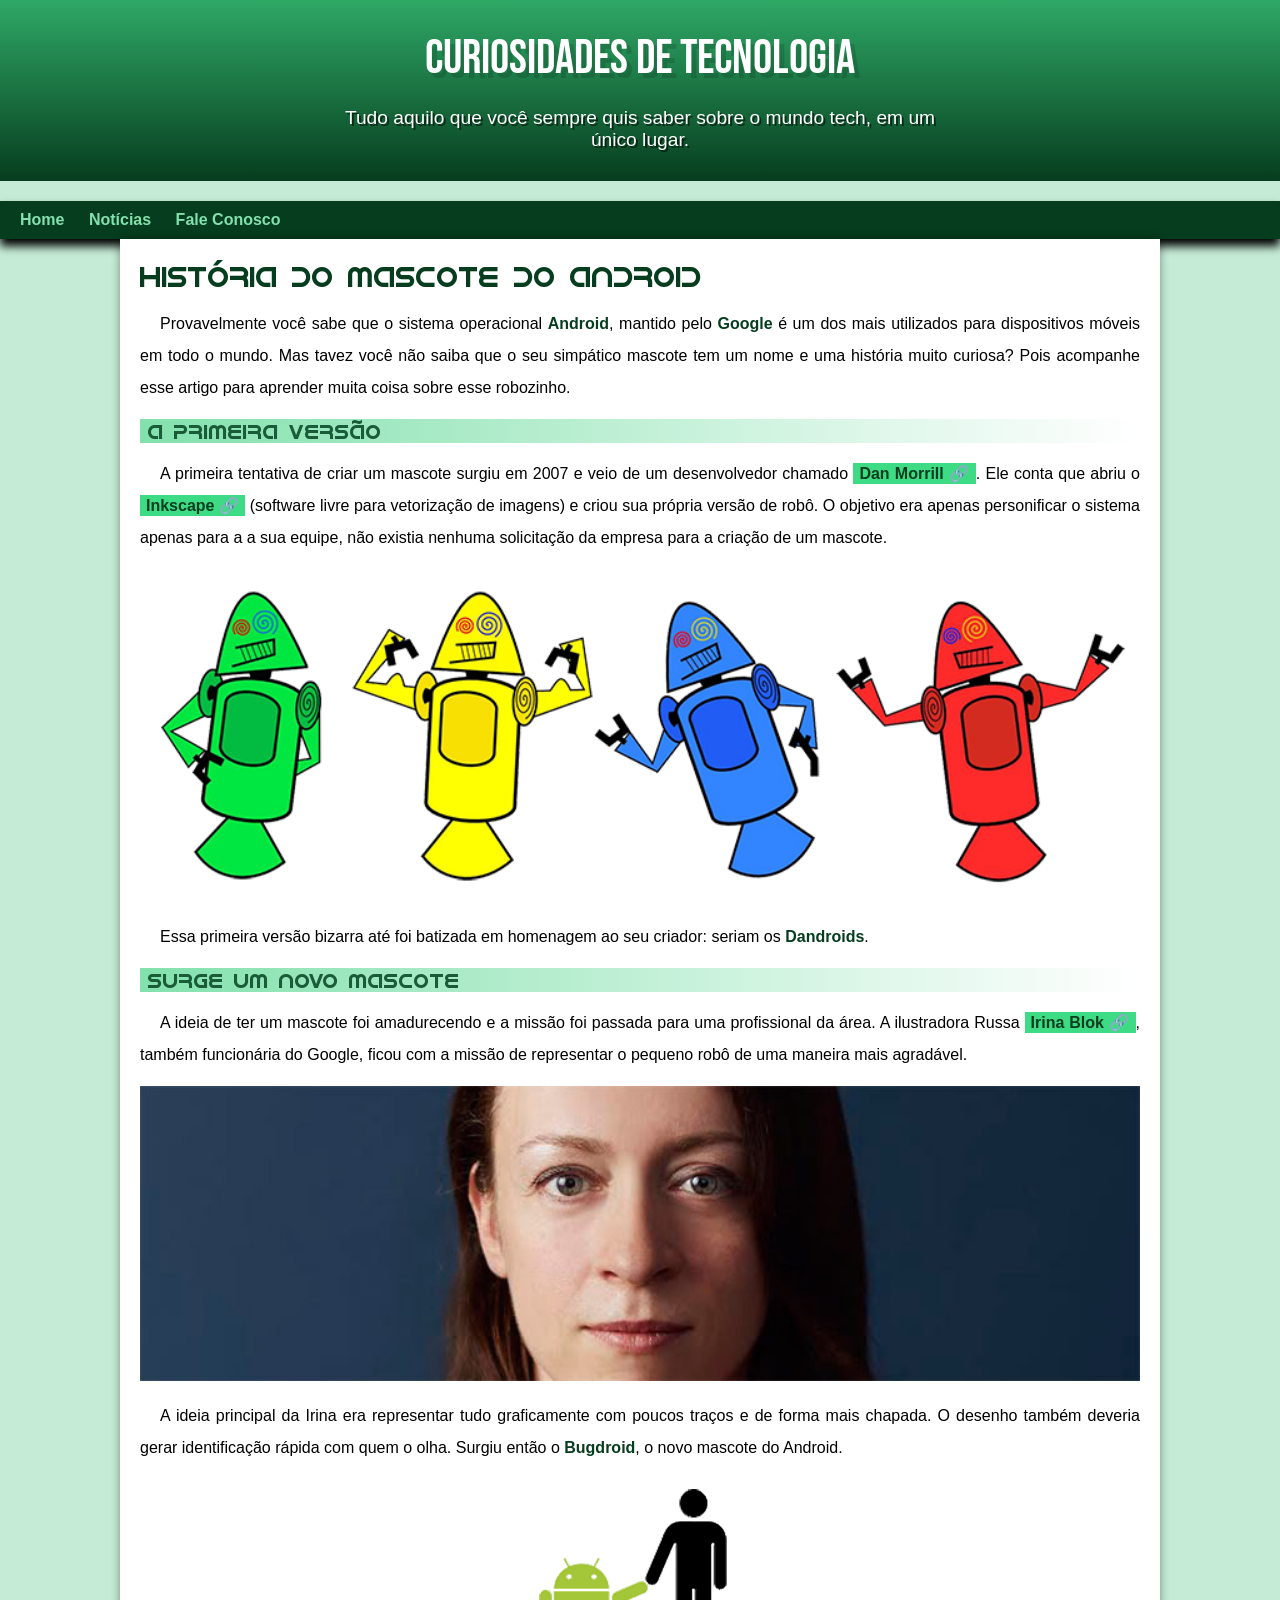
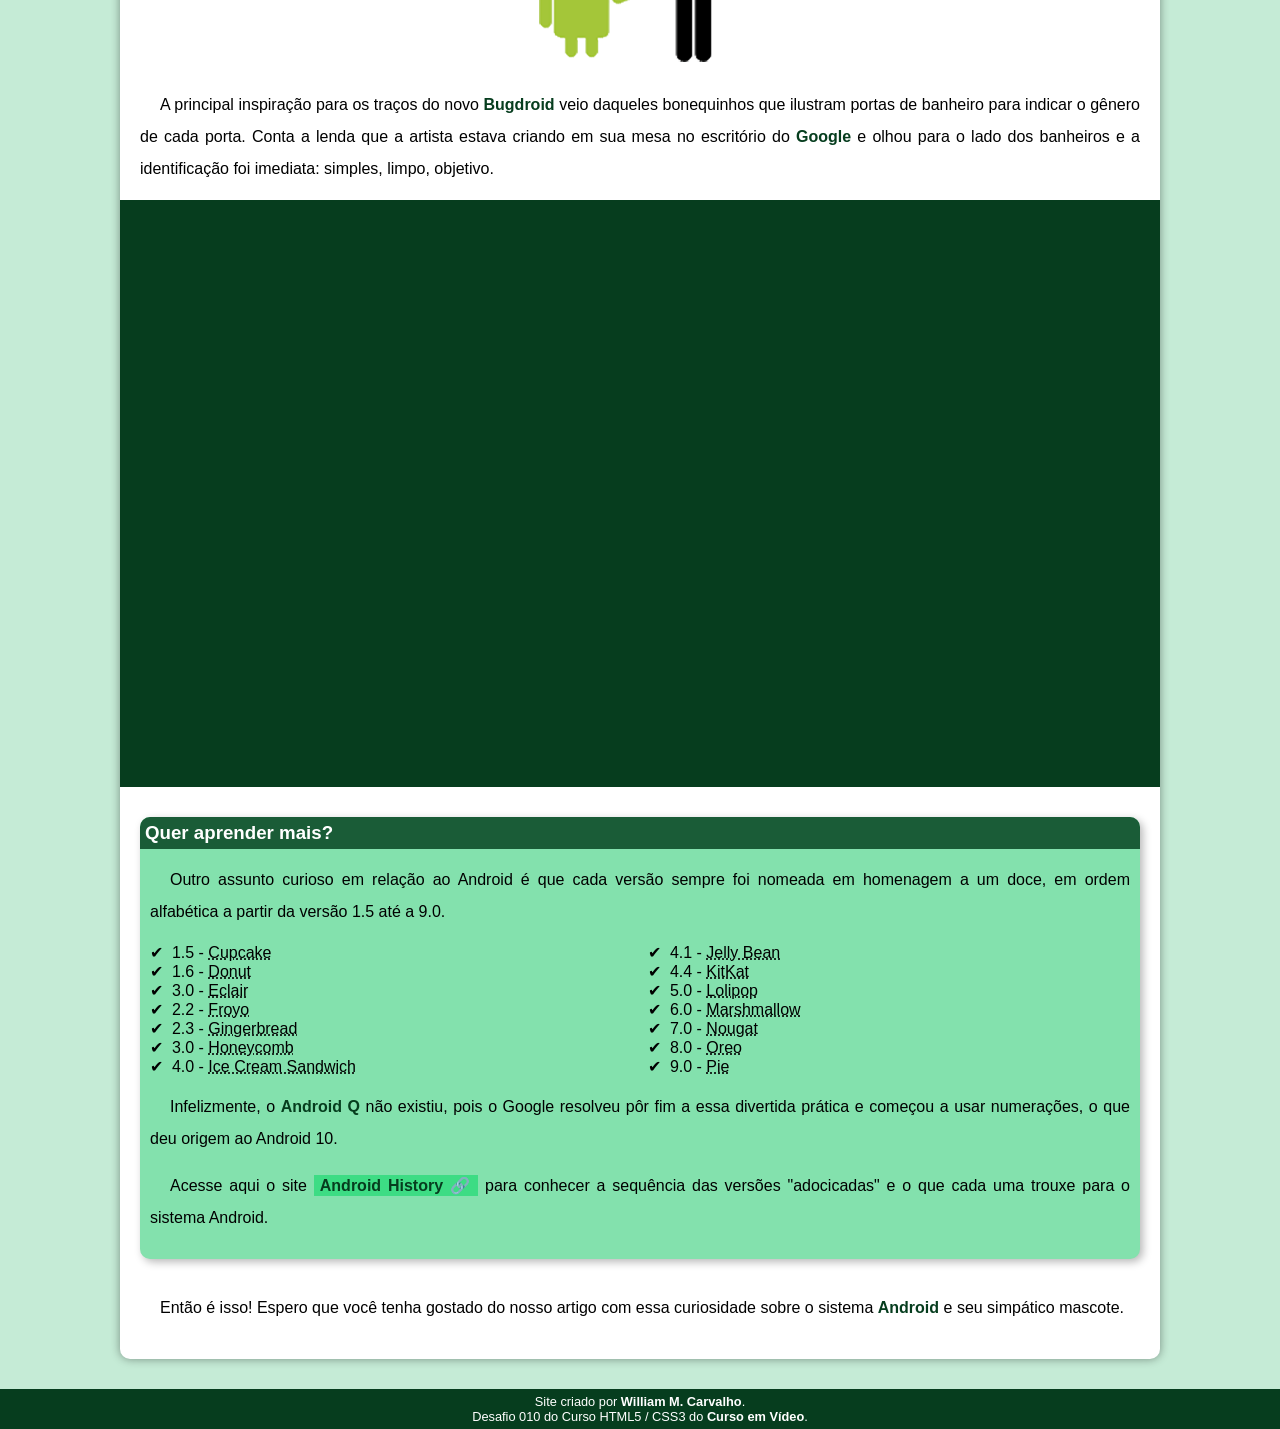
<file: index.html>
<!DOCTYPE html>
<html lang="pt-br">
<head>
    <meta charset="UTF-8">
    <meta http-equiv="X-UA-Compatible" content="IE=edge">
    <meta name="viewport" content="width=device-width, initial-scale=1.0">
    
    <link rel="stylesheet" href="style/style.css">
    
    <title>Como surgiu o mascote do Android</title>

    <link rel="shortcut icon" href="imagens/favicon.ico" type="image/x-icon">
</head>
<body>
    <header>
        <h1>Curiosidades de Tecnologia</h1>
        <p>Tudo aquilo que você sempre quis saber sobre o mundo tech, em um único lugar.</p>
    </header>
    <nav>
        <a href="#">Home</a>
        <a href="#">Notícias</a>
        <a href="#">Fale Conosco</a>
    </nav>
    <main>
        <article>
            <h1>História do Mascote do Android</h1>

            <p>Provavelmente você sabe que o sistema operacional <strong>Android</strong>, mantido pelo <strong>Google</strong> é um dos mais utilizados para dispositivos móveis em todo o mundo. Mas tavez você não saiba que o seu simpático mascote tem um nome e uma história muito curiosa? Pois acompanhe esse artigo para aprender muita coisa sobre esse robozinho.</p>

            <h2>A primeira versão</h2>

            <p>A primeira tentativa de criar um mascote surgiu em 2007 e veio de um desenvolvedor chamado <a href="https://androidcommunity.com/dan-morrill-shows-us-the-android-mascot-that-almost-was-20130103/" target="_blank" class="externo">Dan Morrill</a>. Ele conta que abriu o <a href="https://inkscape.org/pt-br/" target="_blank" class="externo">Inkscape</a> (software livre para vetorização de imagens) e criou sua própria versão de robô. O objetivo era apenas personificar o sistema apenas para a a sua equipe, não existia nenhuma solicitação da empresa para a criação de um mascote.</p>

            <picture>
                <source media="(max-width: 670px)" srcset="imagens/dan-droids-pq.png">
                <img src="imagens/dan-droids.png" alt="Primeiro mascote do Android">
            </picture>

            <p>Essa primeira versão bizarra até foi batizada em homenagem ao seu criador: seriam os <strong>Dandroids</strong>.</p>

            <h2>Surge um novo mascote</h2>

            <p>A ideia de ter um mascote foi amadurecendo e a missão foi passada para uma profissional da área. A ilustradora Russa <a href="https://www.irinablok.com/" target="_blank" class="externo">Irina Blok</a>, também funcionária do Google, ficou com a missão de representar o pequeno robô de uma maneira mais agradável.</p>
            
            <picture>
                <source media="(max-width: 670px)" srcset="imagens/irina-blok-pq.jpg">
                <img src="imagens/irina-blok.jpg" alt="Irina Block, criado do Bugdroid">
            </picture>
            

            <p>A ideia principal da Irina era representar tudo graficamente com poucos traços e de forma mais chapada. O desenho também deveria gerar identificação rápida com quem o olha. Surgiu então o <strong>Bugdroid</strong>, o novo mascote do Android.</p>
           
            <img src="imagens/bugdroid.png" class="pequena" alt="Bugdroid">
           
            

            <p>A principal inspiração para os traços do novo <strong>Bugdroid</strong> veio daqueles bonequinhos que ilustram portas de banheiro para indicar o gênero de cada porta. Conta a lenda que a artista estava criando em sua mesa no escritório do <strong>Google</strong> e olhou para o lado dos banheiros e a identificação foi imediata: simples, limpo, objetivo.</p>

            <div class="video">
                <iframe width="560" height="315" src="https://www.youtube.com/embed/l2UDgpLz20M" title="YouTube video player" frameborder="0" allow="accelerometer; autoplay; clipboard-write; encrypted-media; gyroscope; picture-in-picture; web-share" allowfullscreen></iframe>
            </div>
            
            <aside>
                <h3>Quer aprender mais?</h3>

                <p>Outro assunto curioso em relação ao Android é que cada versão sempre foi nomeada em homenagem a um doce, em ordem alfabética a partir da versão 1.5 até a 9.0.</p>

                <ul>
                    <li><abb>1.5 - <abbr title="Bolo de Copo">Cupcake</abbr></abb></li>
                    <li>1.6 - <abbr title="Rosquinha">Donut</abbr></li>
                    <li>3.0 - <abbr title="Bomba">Eclair</abbr></li>
                    <li>2.2 - <abbr title="Iogurte Congelado">Froyo</abbr></li>
                    <li>2.3 - <abbr title="Biscoito de Gengibre">Gingerbread</abbr></li>
                    <li>3.0 - <abbr title="Favo de Mel">Honeycomb</abbr></li>
                    <li>4.0 - <abbr title="Sanduiche de Sorvete">Ice Cream Sandwich</abbr></li>
                    <li>4.1 - <abbr title="Jujuba">Jelly Bean</abbr></li>
                    <li>4.4 - <abbr title="KitKat">KitKat</abbr></li>
                    <li>5.0 - <abbr title="Pirulito">Lolipop</abbr></li>
                    <li>6.0 - <abbr title="Marshmallow">Marshmallow</abbr></li>
                    <li>7.0 - <abbr title="Torrone">Nougat</abbr></li>
                    <li>8.0 - <abbr title="Oreo">Oreo</abbr></li>
                    <li>9.0 - <abbr title="Torta">Pie</abbr></li>
                </ul>
                <p>Infelizmente, o <strong>Android Q</strong> não existiu, pois o Google resolveu pôr fim a essa divertida prática e começou a usar numerações, o que deu origem ao Android 10.</p>
                <p>Acesse aqui o site <a href="https://www.android.com/intl/en_uk/history/#donut" target="_blank" class="externo">Android History</a> para conhecer a sequência das versões "adocicadas" e o que cada uma trouxe para o sistema Android.</p>
            </aside>
            <br>
            
            <p>Então é isso! Espero que você tenha gostado do nosso artigo com essa curiosidade sobre o sistema <strong>Android </strong>e seu simpático mascote.</p>
        </article>
    </main>
    <footer>Site criado por <a href="https://github.com/williamcarvalho87" target="_blank">William M. Carvalho</a>. <br>
            Desafio 010 do Curso HTML5 / CSS3 do <a href="https://www.youtube.com/watch?v=xS2D9x8odoE&list=PLHz_AreHm4dlUpEXkY1AyVLQGcpSgVF8s&index=31" target="_blank">Curso em Vídeo</a>.
    </footer>
    
</body>
</html>
</file>
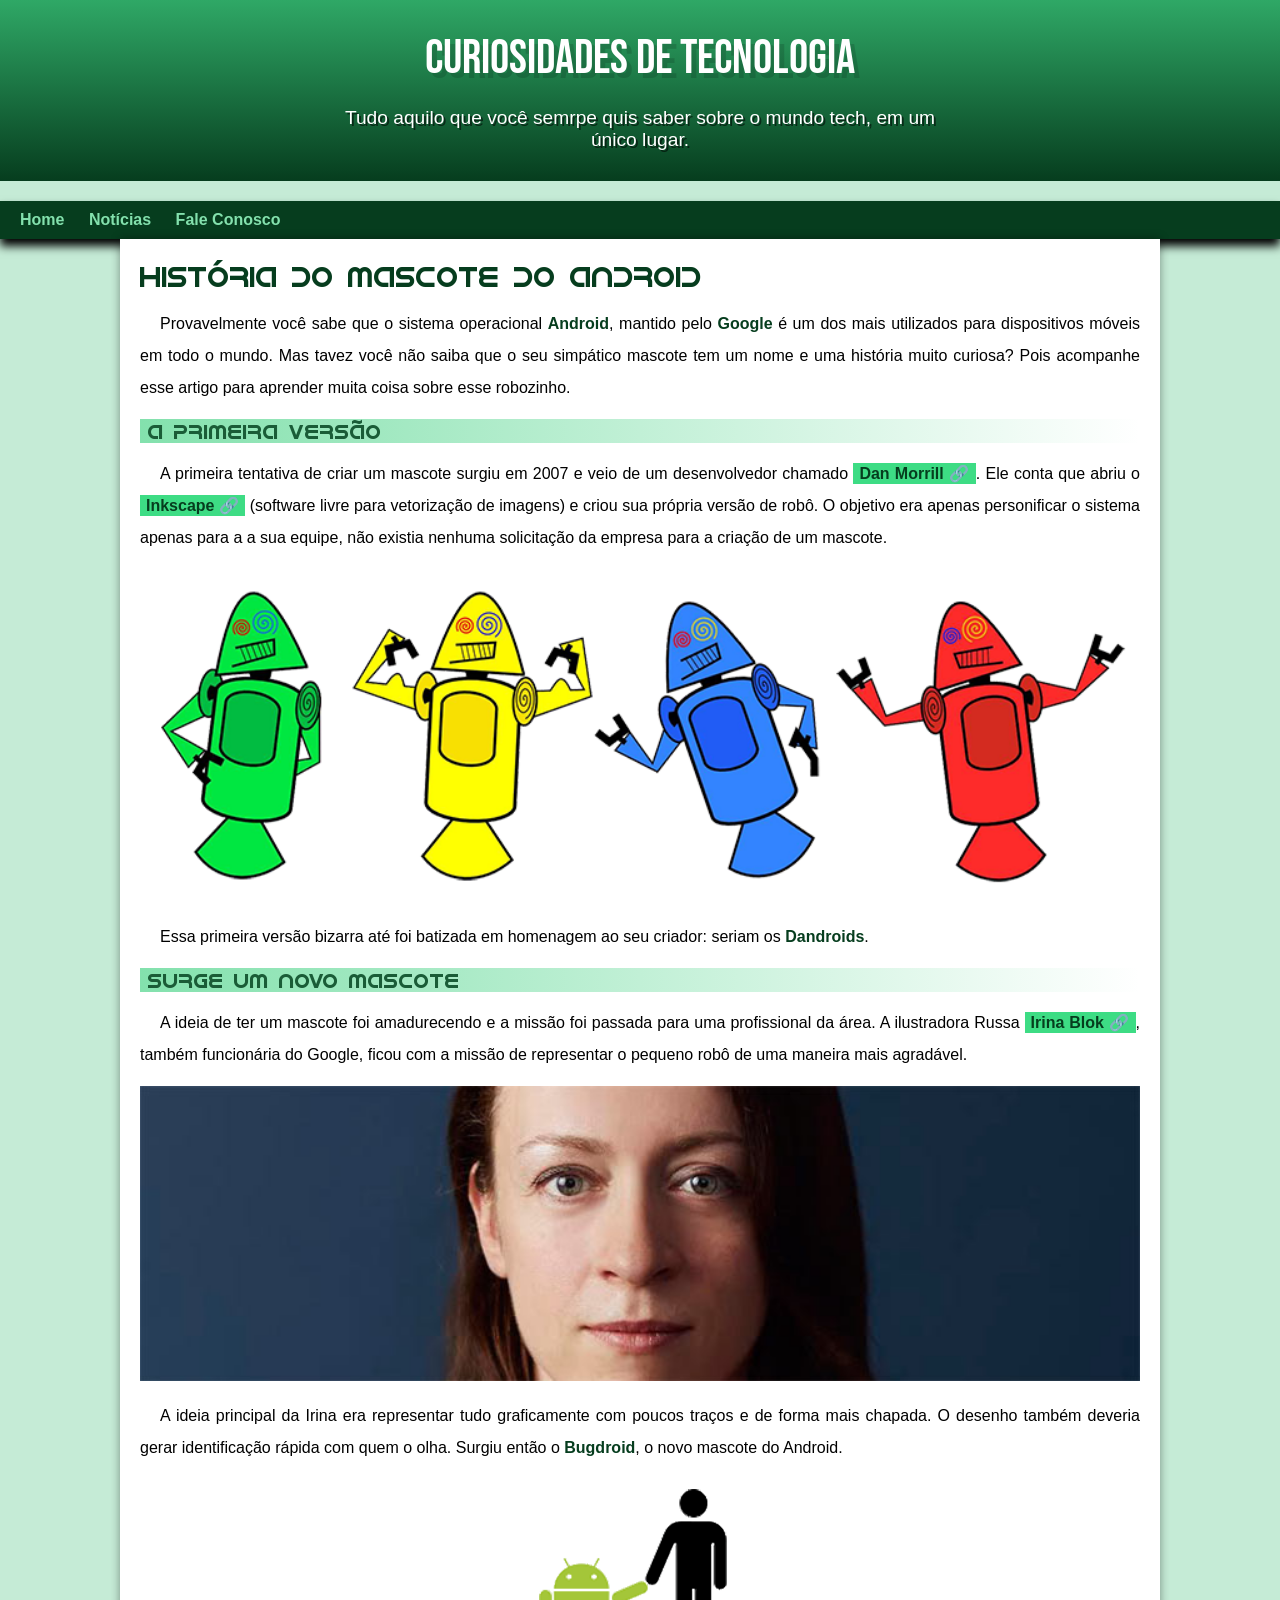
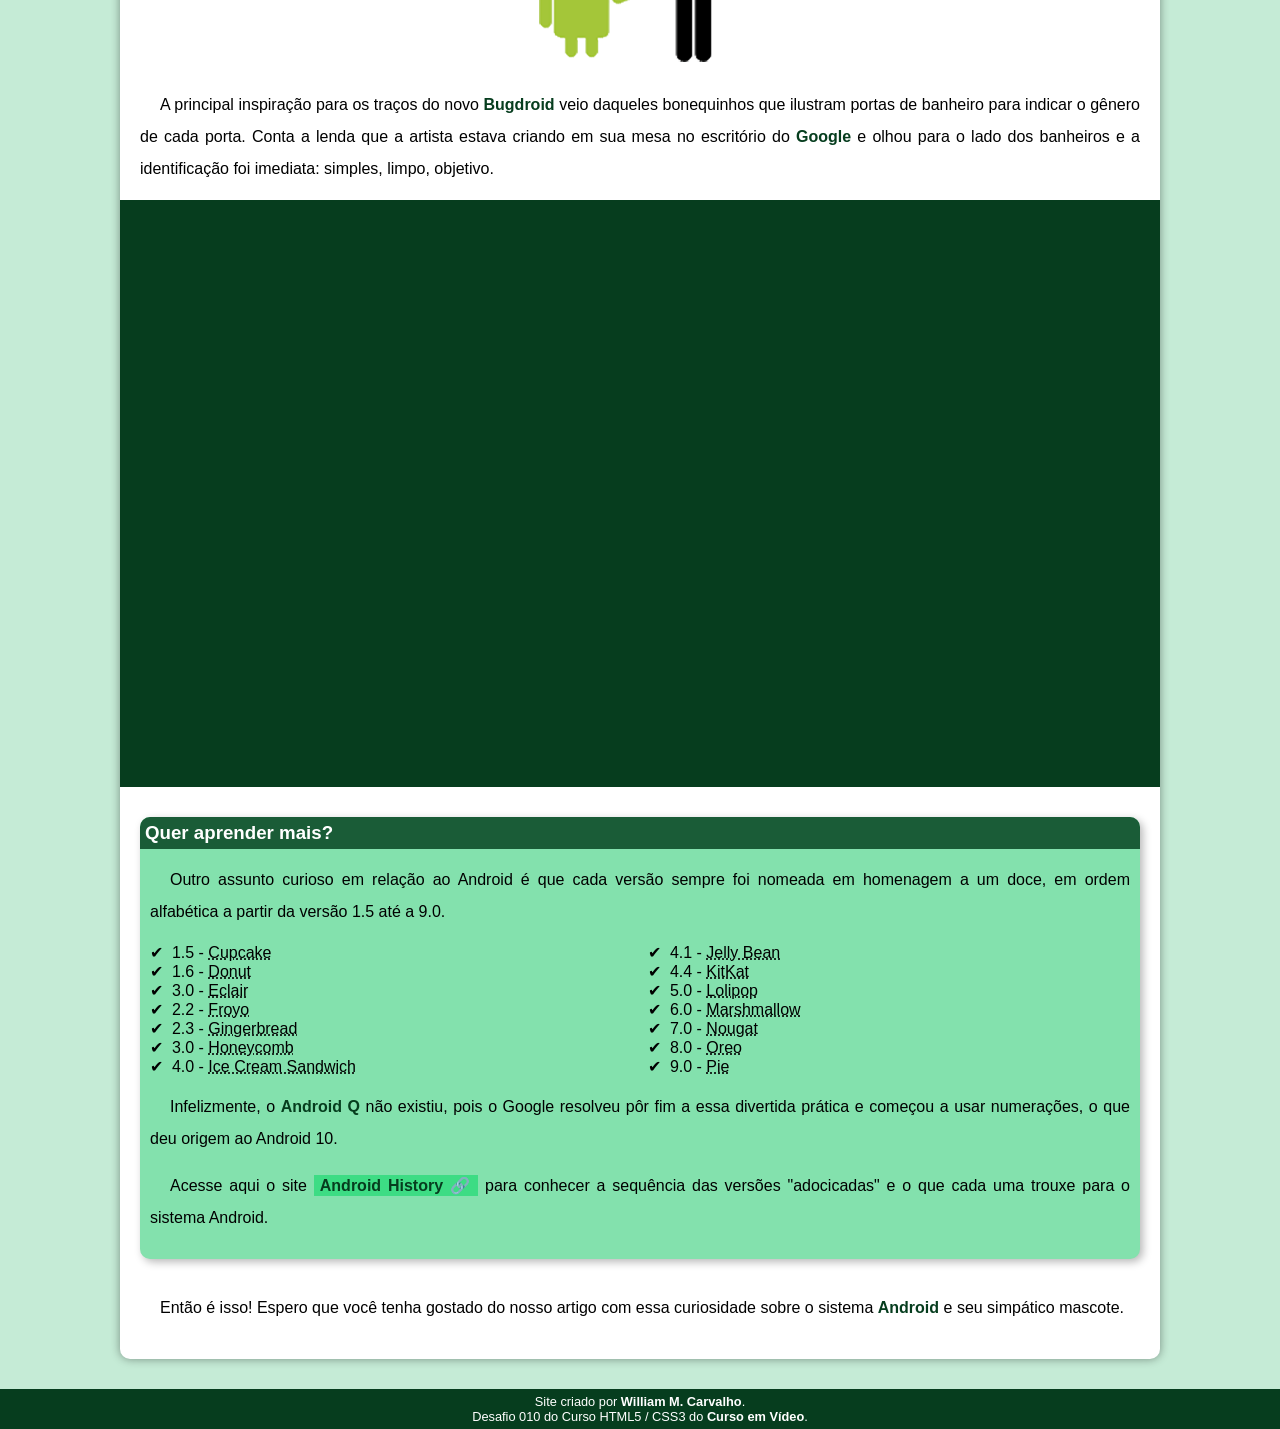
<file: index.html.html>
<!DOCTYPE html>
<html lang="pt-br">
<head>
    <meta charset="UTF-8">
    <meta http-equiv="X-UA-Compatible" content="IE=edge">
    <meta name="viewport" content="width=device-width, initial-scale=1.0">
    
    <link rel="stylesheet" href="style/style.css">
    
    <title>Como surgiu o mascote do Android</title>

    <link rel="shortcut icon" href="imagens/favicon.ico" type="image/x-icon">
</head>
<body>
    <header>
        <h1>Curiosidades de Tecnologia</h1>
        <p>Tudo aquilo que você semrpe quis saber sobre o mundo tech, em um único lugar.</p>
    </header>
    <nav>
        <a href="#">Home</a>
        <a href="#">Notícias</a>
        <a href="#">Fale Conosco</a>
    </nav>
    <main>
        <article>
            <h1>História do Mascote do Android</h1>

            <p>Provavelmente você sabe que o sistema operacional <strong>Android</strong>, mantido pelo <strong>Google</strong> é um dos mais utilizados para dispositivos móveis em todo o mundo. Mas tavez você não saiba que o seu simpático mascote tem um nome e uma história muito curiosa? Pois acompanhe esse artigo para aprender muita coisa sobre esse robozinho.</p>

            <h2>A primeira versão</h2>

            <p>A primeira tentativa de criar um mascote surgiu em 2007 e veio de um desenvolvedor chamado <a href="https://androidcommunity.com/dan-morrill-shows-us-the-android-mascot-that-almost-was-20130103/" target="_blank" class="externo">Dan Morrill</a>. Ele conta que abriu o <a href="https://inkscape.org/pt-br/" target="_blank" class="externo">Inkscape</a> (software livre para vetorização de imagens) e criou sua própria versão de robô. O objetivo era apenas personificar o sistema apenas para a a sua equipe, não existia nenhuma solicitação da empresa para a criação de um mascote.</p>

            <picture>
                <source media="(max-width: 670px)" srcset="imagens/dan-droids-pq.png">
                <img src="imagens/dan-droids.png" alt="Primeiro mascote do Android">
            </picture>

            <p>Essa primeira versão bizarra até foi batizada em homenagem ao seu criador: seriam os <strong>Dandroids</strong>.</p>

            <h2>Surge um novo mascote</h2>

            <p>A ideia de ter um mascote foi amadurecendo e a missão foi passada para uma profissional da área. A ilustradora Russa <a href="https://www.irinablok.com/" target="_blank" class="externo">Irina Blok</a>, também funcionária do Google, ficou com a missão de representar o pequeno robô de uma maneira mais agradável.</p>
            
            <picture>
                <source media="(max-width: 670px)" srcset="imagens/irina-blok-pq.jpg">
                <img src="imagens/irina-blok.jpg" alt="Irina Block, criado do Bugdroid">
            </picture>
            

            <p>A ideia principal da Irina era representar tudo graficamente com poucos traços e de forma mais chapada. O desenho também deveria gerar identificação rápida com quem o olha. Surgiu então o <strong>Bugdroid</strong>, o novo mascote do Android.</p>
           
            <img src="imagens/bugdroid.png" class="pequena" alt="Bugdroid">
           
            

            <p>A principal inspiração para os traços do novo <strong>Bugdroid</strong> veio daqueles bonequinhos que ilustram portas de banheiro para indicar o gênero de cada porta. Conta a lenda que a artista estava criando em sua mesa no escritório do <strong>Google</strong> e olhou para o lado dos banheiros e a identificação foi imediata: simples, limpo, objetivo.</p>

            <div class="video">
                <iframe width="560" height="315" src="https://www.youtube.com/embed/l2UDgpLz20M" title="YouTube video player" frameborder="0" allow="accelerometer; autoplay; clipboard-write; encrypted-media; gyroscope; picture-in-picture; web-share" allowfullscreen></iframe>
            </div>
            
            <aside>
                <h3>Quer aprender mais?</h3>

                <p>Outro assunto curioso em relação ao Android é que cada versão sempre foi nomeada em homenagem a um doce, em ordem alfabética a partir da versão 1.5 até a 9.0.</p>

                <ul>
                    <li><abb>1.5 - <abbr title="Bolo de Copo">Cupcake</abbr></abb></li>
                    <li>1.6 - <abbr title="Rosquinha">Donut</abbr></li>
                    <li>3.0 - <abbr title="Bomba">Eclair</abbr></li>
                    <li>2.2 - <abbr title="Iogurte Congelado">Froyo</abbr></li>
                    <li>2.3 - <abbr title="Biscoito de Gengibre">Gingerbread</abbr></li>
                    <li>3.0 - <abbr title="Favo de Mel">Honeycomb</abbr></li>
                    <li>4.0 - <abbr title="Sanduiche de Sorvete">Ice Cream Sandwich</abbr></li>
                    <li>4.1 - <abbr title="Jujuba">Jelly Bean</abbr></li>
                    <li>4.4 - <abbr title="KitKat">KitKat</abbr></li>
                    <li>5.0 - <abbr title="Pirulito">Lolipop</abbr></li>
                    <li>6.0 - <abbr title="Marshmallow">Marshmallow</abbr></li>
                    <li>7.0 - <abbr title="Torrone">Nougat</abbr></li>
                    <li>8.0 - <abbr title="Oreo">Oreo</abbr></li>
                    <li>9.0 - <abbr title="Torta">Pie</abbr></li>
                </ul>
                <p>Infelizmente, o <strong>Android Q</strong> não existiu, pois o Google resolveu pôr fim a essa divertida prática e começou a usar numerações, o que deu origem ao Android 10.</p>
                <p>Acesse aqui o site <a href="https://www.android.com/intl/en_uk/history/#donut" target="_blank" class="externo">Android History</a> para conhecer a sequência das versões "adocicadas" e o que cada uma trouxe para o sistema Android.</p>
            </aside>
            <br>
            
            <p>Então é isso! Espero que você tenha gostado do nosso artigo com essa curiosidade sobre o sistema <strong>Android </strong>e seu simpático mascote.</p>
        </article>
    </main>
    <footer>Site criado por <a href="https://github.com/williamcarvalho87" target="_blank">William M. Carvalho</a>. <br>
            Desafio 010 do Curso HTML5 / CSS3 do <a href="https://www.youtube.com/watch?v=xS2D9x8odoE&list=PLHz_AreHm4dlUpEXkY1AyVLQGcpSgVF8s&index=31" target="_blank">Curso em Vídeo</a>.
    </footer>
    
</body>
</html>
</file>
<file: style/style.css>
@charset "UTF-8";


  @import url('https://fonts.googleapis.com/css2?family=Bebas+Neue&display=swap');

  @font-face {
    font-family: 'android';
    src: url('../fontes/idroid.otf') format('opentype');
    font-weight: normal;
  }

:root{
    --cor0: #c5ebd6;
    --cor1: #83e1ad;
    --cor2: #3ddc84;
    --cor3: #2fa866;
    --cor4: #1a5c37;
    --cor5: #063d1e; 

    --fonte-padrao: arial, verdana, helvetica, sans-serif;
    --fonte-destaque: 'Bebas Neue', sans-serif;
    --font-android: 'android', cursive;
    }

* { 
    margin: 0px;
    padding: 0px;

  }


body{
    background-color: var(--cor0);
    font-family: var(--fonte-padrao);
}

a.externo::after {
    content: '\00a0\1F517';
}


header{
    background-image: linear-gradient(to bottom, var(--cor3), var(--cor5));
    min-height: 150px;
    text-align: center;
}

header > h1 {
    color: white;
    font-family: var(--fonte-destaque);
    font-size: 3em;
    font-weight: normal;
    padding-top: 30px;
    margin-bottom: 20px;
    text-shadow: 5px 5px 0px rgba(0, 0, 0, 0.137);
}

header > p {
    color: white;
    font-family: var(--fonte-padrao);
    font-size: 1.2em;
    max-width: 600px;
    margin: auto;
    margin-bottom: 20px;
    padding-right: 10px;
    padding-left: 10px;
    padding-bottom: 30px;
    text-shadow: 2px 2px 0px rgba(0, 0, 0, 0.555);
}

 nav {
    background-color: var(--cor5);
    padding: 10px;
    box-shadow: 0px 7px 9px black;
    
 }

 nav > a {
    color: var(--cor1);
    padding: 10px;
    border-radius: 5px;
    font-weight: bold;
    text-decoration: none;
    transition-duration: 0.5s;
 }

 nav a:hover {
    background-color: var(--cor3);
    color: var(--cor5);
 }

 main {
    min-height: 300px;
    max-width: 1000px;
    margin: auto;
    margin-bottom: 30px;
    padding: 20px;
    background-color: white;
    box-shadow: 0px 0px 10px rgba(0, 0, 0, 0.397);
    border-bottom-left-radius: 10px;
    border-bottom-right-radius: 10px;
    
 }

main h1{
    color: var(--cor5);
    font-family: var(--font-android);
    font-weight: normal;
    font-size: 1.8em;
}

main h2 {
    font-family: var(--font-android);
    font-size: 1.3em;
    font-weight: normal;
    color: var(--cor4);
    background-image: linear-gradient(to right, var(--cor1), transparent);
    text-indent: 8px;


}

main p {
    margin: 15px 0px;
    text-align: justify;
    text-indent: 20px;
    font-size: 1em;
    line-height: 2em;
}

main strong {
    color: var(--cor5);
    font-weight: bold;

}

main a {
    text-decoration: none;
    font-weight: bold;
    color: var(--cor5);
    background-color: var(--cor2);
    padding: 2px 6px;
}

main a:hover {
    text-decoration: underline;
    color: var(--cor4);
}

main img {
    width: 100%;
}

main img.pequena {
    max-width: 300px;
    display: block;
    margin: auto;
}

div.video {
    background-color: var(--cor5);
    margin: 0px -20px 30px;
    padding: 20px;
    padding-bottom: 56.7%;
    position: relative;
}

div.video > iframe {
    position: absolute;
    top: 5%;
    left: 5%;
    width: 90%;
    height: 90%;
}

aside {
    background-color: var(--cor1);
    padding: 10px;
    border-radius: 10px;
    box-shadow: 3px 3px 8px rgba(0, 0, 0, 0.281);
}

aside > h3 {
    background-color: var(--cor4);
    color: white;
    padding: 5px;
    margin: -10px -10px 0px -10px;
    border-radius: 10px 10px 0px 0px;
}

aside > ul {
    list-style-type: '\2714\00A0\00A0';
    list-style-position: inside;
    columns: 2;
}


footer {
    background-color: var(--cor5);
    color: white;
    text-align: center;
    font-size: 0.8em;
    padding: 5px;
}

footer a {
    color: white;
    font-weight: bolder;
    text-decoration: none;
}

footer a:hover {
    text-decoration: underline;
    color: var(--cor1);
}
</file>
